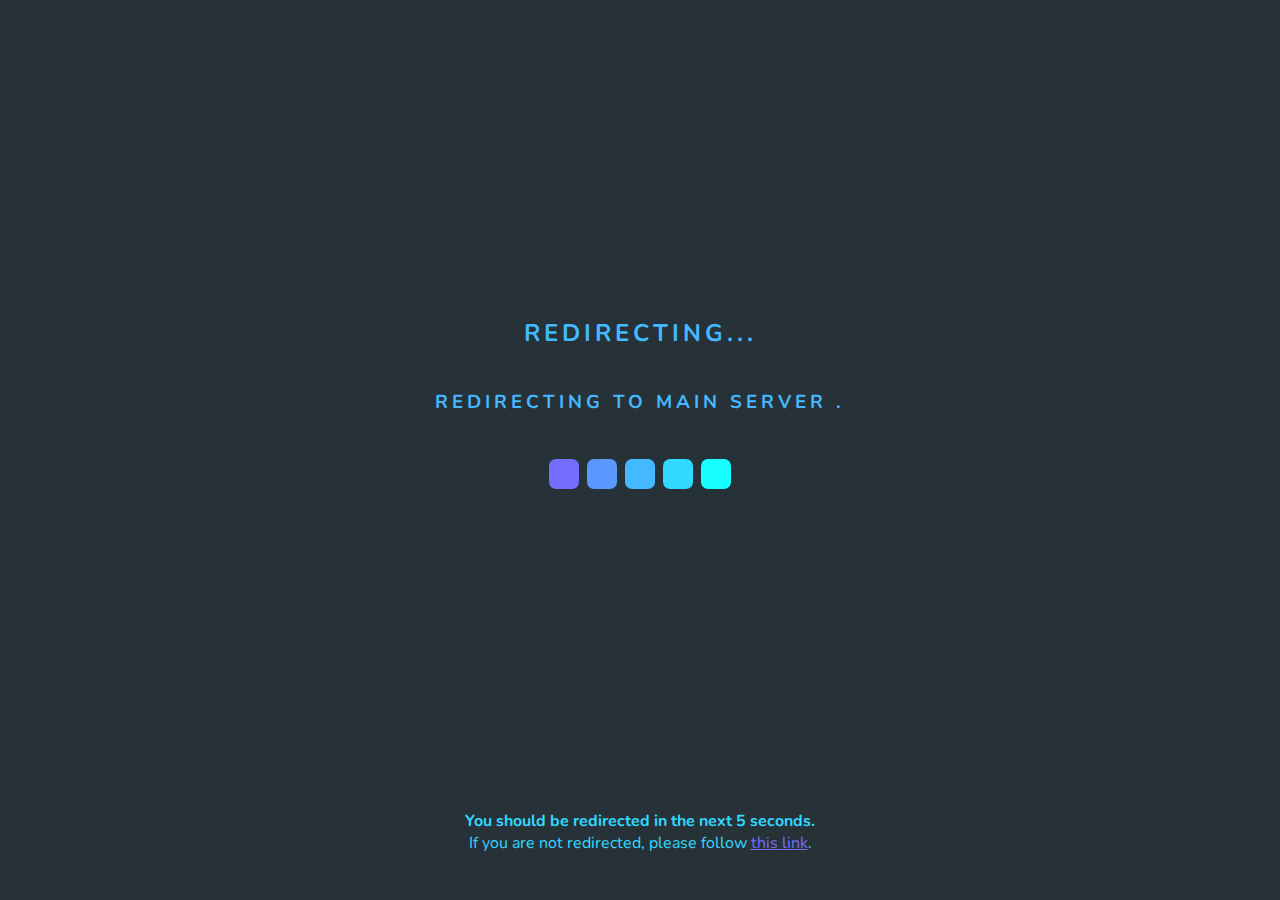
<file: redirecting/index.html>
<!DOCTYPE html>
<html lang="en" >
<head>
  <meta charset="UTF-8">
  <title>Redirect Page</title>
  <meta name="viewport" content="width=device-width, initial-scale=1">
<link href="https://fonts.googleapis.com/css?family=Nunito&display=swap" rel="stylesheet"><link rel="stylesheet" href="./style.css">

</head>
<body>
<!-- partial:index.partial.html -->
<head>
	<!--<meta http-equiv="refresh" content="5; url='[URL]'" />-->
</head>

<body>
	<section class="container">
		<div class="tittle">
			<h2>Redirecting...</h2>
		</div>
		<div class="subtitle">
			<h3>Redirecting to main server .</h3>
		</div>
		<div class="square-container">
			<div class="square square1">&nbsp;</div>
			<div class="square square2">&nbsp;</div>
			<div class="square square3">&nbsp;</div>
			<div class="square square4">&nbsp;</div>
			<div class="square square5">&nbsp;</div>
		</div>
	</section>
	<footer>
		<h4>You should be redirected in the next 5 seconds.</h4>
		<p>If you are not redirected, please follow <a href="https://hackerstube.com">this link</a>.</p>
	</footer>
</body>
<!-- partial -->
  
 <script>
     setTimeout(function(){
         window.open('https://hackerstube.com','_SELF');
     },5000);
   
 </script>
</body>
</html>
</file>
<file: redirecting/style.css>
*,
*::before,
*::after {
  margin: 0;
  padding: 0;
  box-sizing: inherit;
}

html {
  box-sizing: border-box;
}

body {
  background: #263238;
  font-family: "Nunito", sans-serif;
}

.container {
  margin: auto auto;
  height: 90vh;
  display: flex;
  flex-direction: column;
  justify-content: center;
  align-items: center;
}

.tittle,
.subtitle {
  margin-bottom: 40px;
  color: #44b9ff;
  letter-spacing: 4px;
  text-transform: uppercase;
}

.square-container {
  list-style-type: none;
  display: flex;
  position: relative;
}

.square {
  margin: 4px;
  width: 30px;
  height: 30px;
  border-radius: 7px;
  animation: rotating 2.5s ease infinite;
}

.square1 {
  background: #736efe;
  animation-delay: 0.2s;
}

.square2 {
  background: #5999ff;
  animation-delay: 0.4s;
}

.square3 {
  background: #44b9ff;
  animation-delay: 0.6s;
}

.square4 {
  background: #31d8ff;
  animation-delay: 0.8s;
}

.square5 {
  background: #18ffff;
  animation-delay: 1s;
}

@keyframes rotating {
  0% {
    transform: rotate(0) scale(1);
  }
  50% {
    transform: rotate(90deg) scale(0.6);
  }
  100% {
    transform: rotate(90deg) scale(1);
  }
}
footer {
  margin: auto auto;
  display: flex;
  flex-direction: column;
  justify-content: center;
  align-items: center;
  margin-bottom: 10px;
  color: #31d8ff;
}

footer a {
  color: #736efe;
}
</file>
